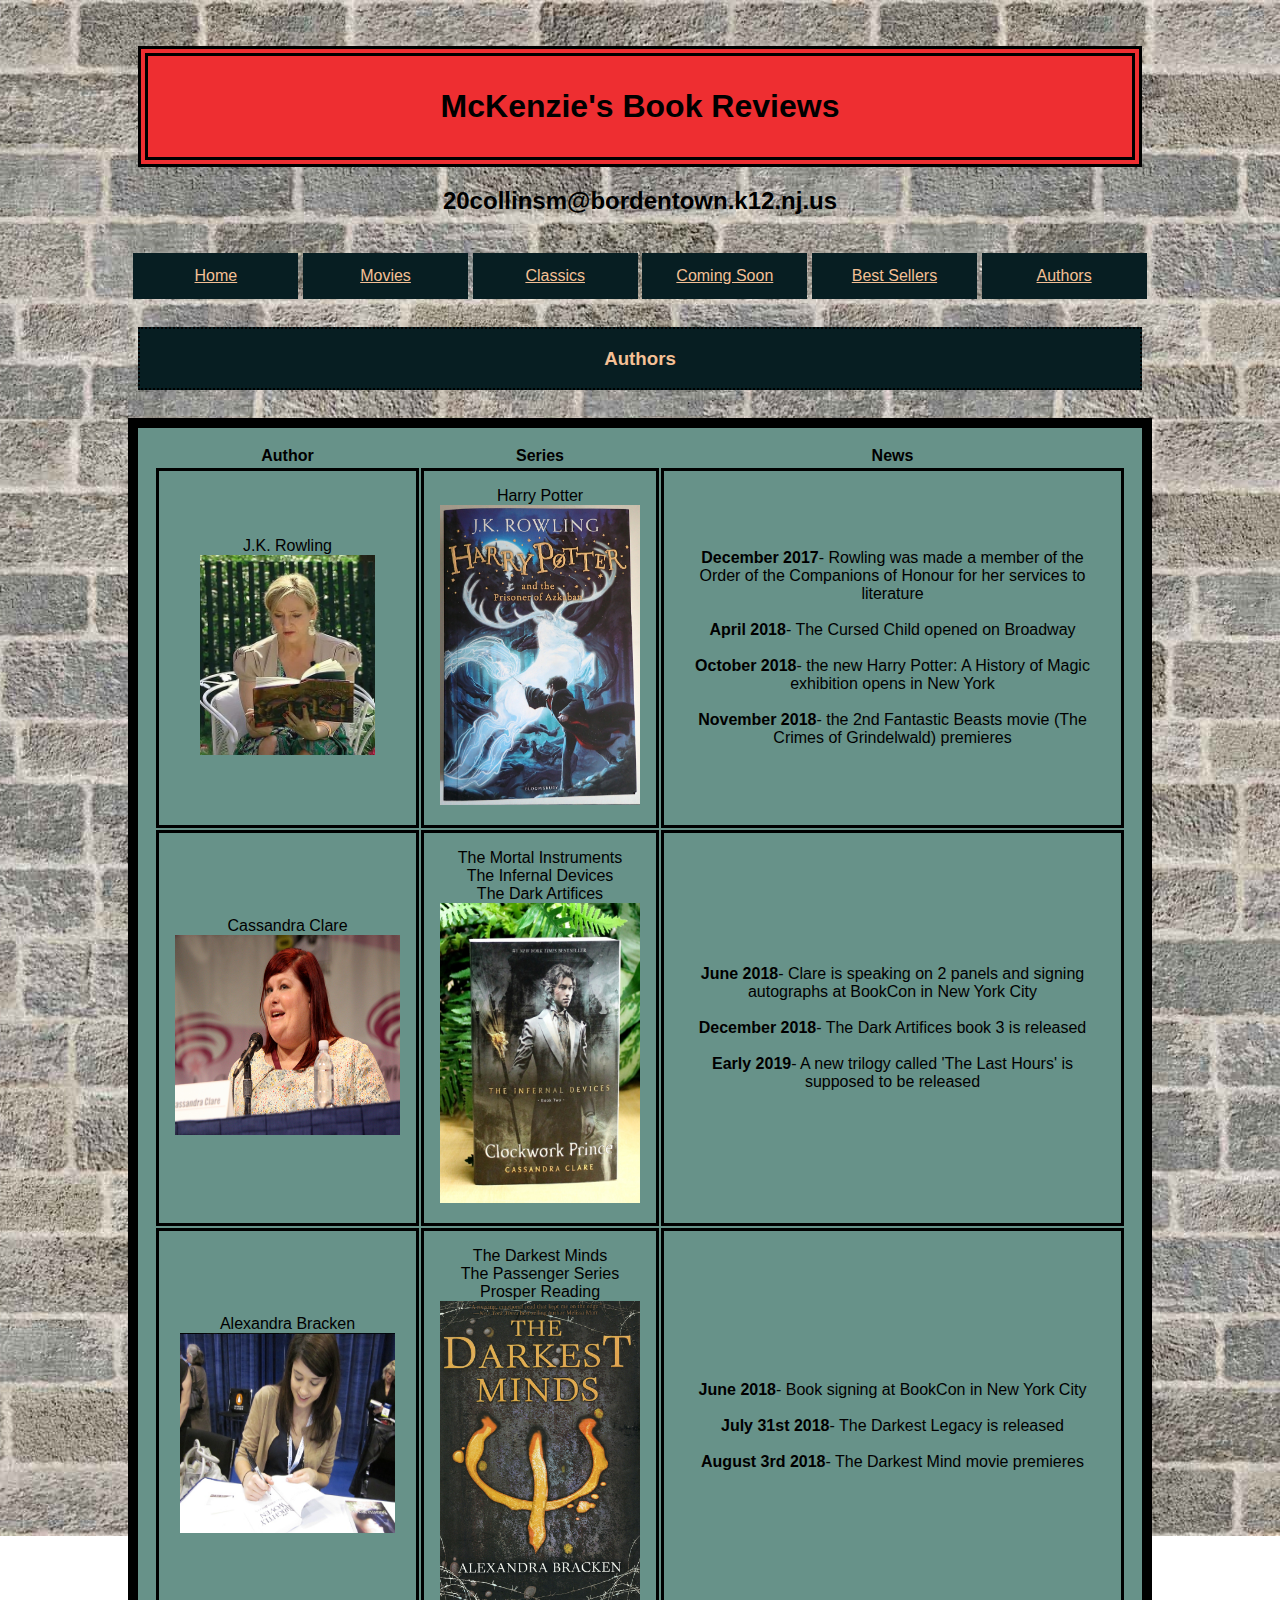
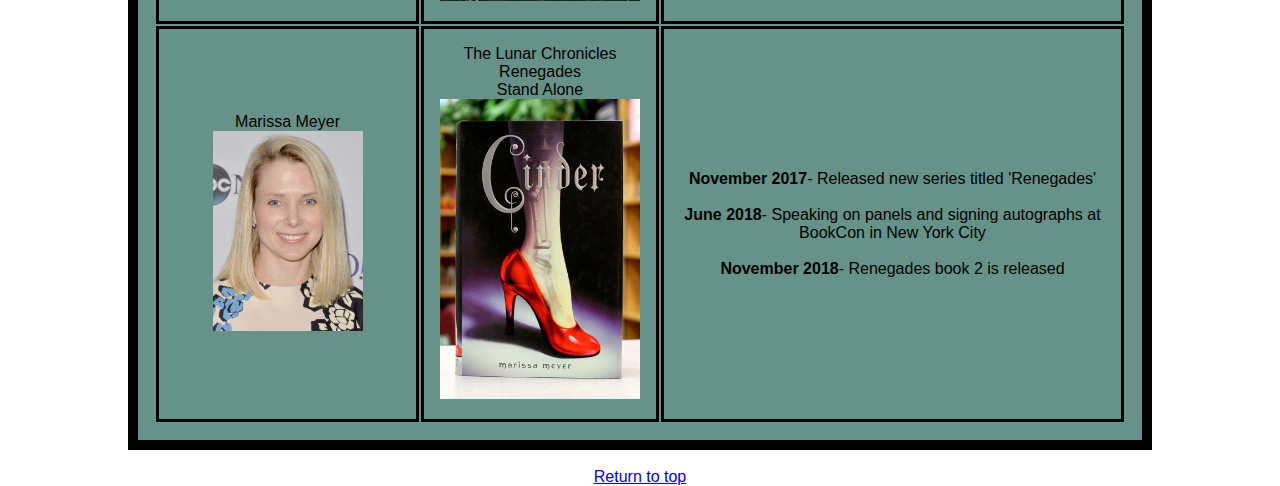
<file: authors.html>
<!doctype html>
<html lang="en">
<head>
  <title>Book Reviews: Authors</title>
  <LINK REL=StyleSheet href="mystyle.css" type="text/css">
  <link rel="shortcut icon" href="faviconfinal.png">
    </head>
<body>
  <br />
  <br />
  <div class="head"><h1>McKenzie's Book Reviews</h1>
    <h2>20collinsm@bordentown.k12.nj.us</h2></div>
  <br />
  <nav><a class="link" href="index.html">Home </a>
    <a class="link" href="movies.html">Movies </a>
    <a class="link" href="classics.html">Classics </a>
    <a class="link" href="comingsoon.html">Coming Soon </a>
    <a class="link" href="bestsellers.html">Best Sellers </a>
    <a class="link" href="authors.html">Authors </a></nav>
  <br />
  <h3>Authors</h3>
  <br />
   <table>
<tr>
 <th scope = "col">Author</th>
<th scope = "col">Series</th>
<th scope = "col">News</th>
</tr>
<tr>
<td> J.K. Rowling <br />
  <img src="jkrowling.author.jpg" width=175 height=200 alt="J.K. Rowling reading Harry Potter"></td>
<td>Harry Potter <br />
  <img src="hp.cover.jpg" height=300 width=200 alt="Harry Potter and the Prisoner of Azkaban cover"></td>
  <td> <strong>December 2017</strong>- Rowling was made a member of the Order of the Companions of Honour for her services to literature
  <br /><br /> <strong>April 2018</strong>- The Cursed Child opened on Broadway
  <br /><br /> <strong>October 2018</strong>- the new Harry Potter: A History of Magic exhibition opens in New York
  <br /><br /> <strong>November 2018</strong>- the 2nd Fantastic Beasts movie (The Crimes of Grindelwald) premieres</td>
</tr>
<tr>
<td> Cassandra Clare <br />
  <img src="clare.author.jpg" width=225 height=200 alt="Cassandra Clare speaking on a panel"></td>
<td>The Mortal Instruments <br />
  The Infernal Devices <br />
  The Dark Artifices <br />
  <img src="clare.cover.jpg" width=200 height=300 alt="The Infernal Devices: Clockwork Prince cover"></td>
  <td><strong>June 2018</strong>- Clare is speaking on 2 panels and signing autographs at BookCon in New York City
  <br /><br /> <strong>December 2018</strong>- The Dark Artifices book 3 is released
  <br /><br /> <strong>Early 2019</strong>- A new trilogy called 'The Last Hours' is supposed to be released</td>
</tr>
<tr>
<td> Alexandra Bracken <br />
  <img src="bracken.author.png" width=215 height=200 alt="Alexandra Bracken signing autographs"></td>
<td>The Darkest Minds <br />
  The Passenger Series <br />
  Prosper Reading <br />
  <img src="dm.cover.jpg" width=200 height=300 alt="The Darkest Minds cover"></td>
  <td><strong>June 2018</strong>- Book signing at BookCon in New York City
    <br /><br /><strong>July 31st 2018</strong>- The Darkest Legacy is released
    <br /><br /><strong>August 3rd 2018</strong>- The Darkest Mind movie premieres</td>
</tr>
<td> Marissa Meyer <br />
  <img src="meyer.author.jpg" width=150 height=200 alt="Marissa Meyer"></td>
<td>The Lunar Chronicles <br />
     Renegades <br />
     Stand Alone <br />
     <img src="cinder.cover.jpg" width=200 height=300 alt="The Lunar Chronicles: Cinder cover"></td>
     <td><strong>November 2017</strong>- Released new series titled 'Renegades'
       <br /><br /><strong>June 2018</strong>- Speaking on panels and signing autographs at BookCon in New York City
       <br /><br /><strong>November 2018</strong>- Renegades book 2 is released
     </td>
</tr>
</table>
  <br />
  <a href="authors.html">Return to top</a>
  </body>
  </html>
</file>
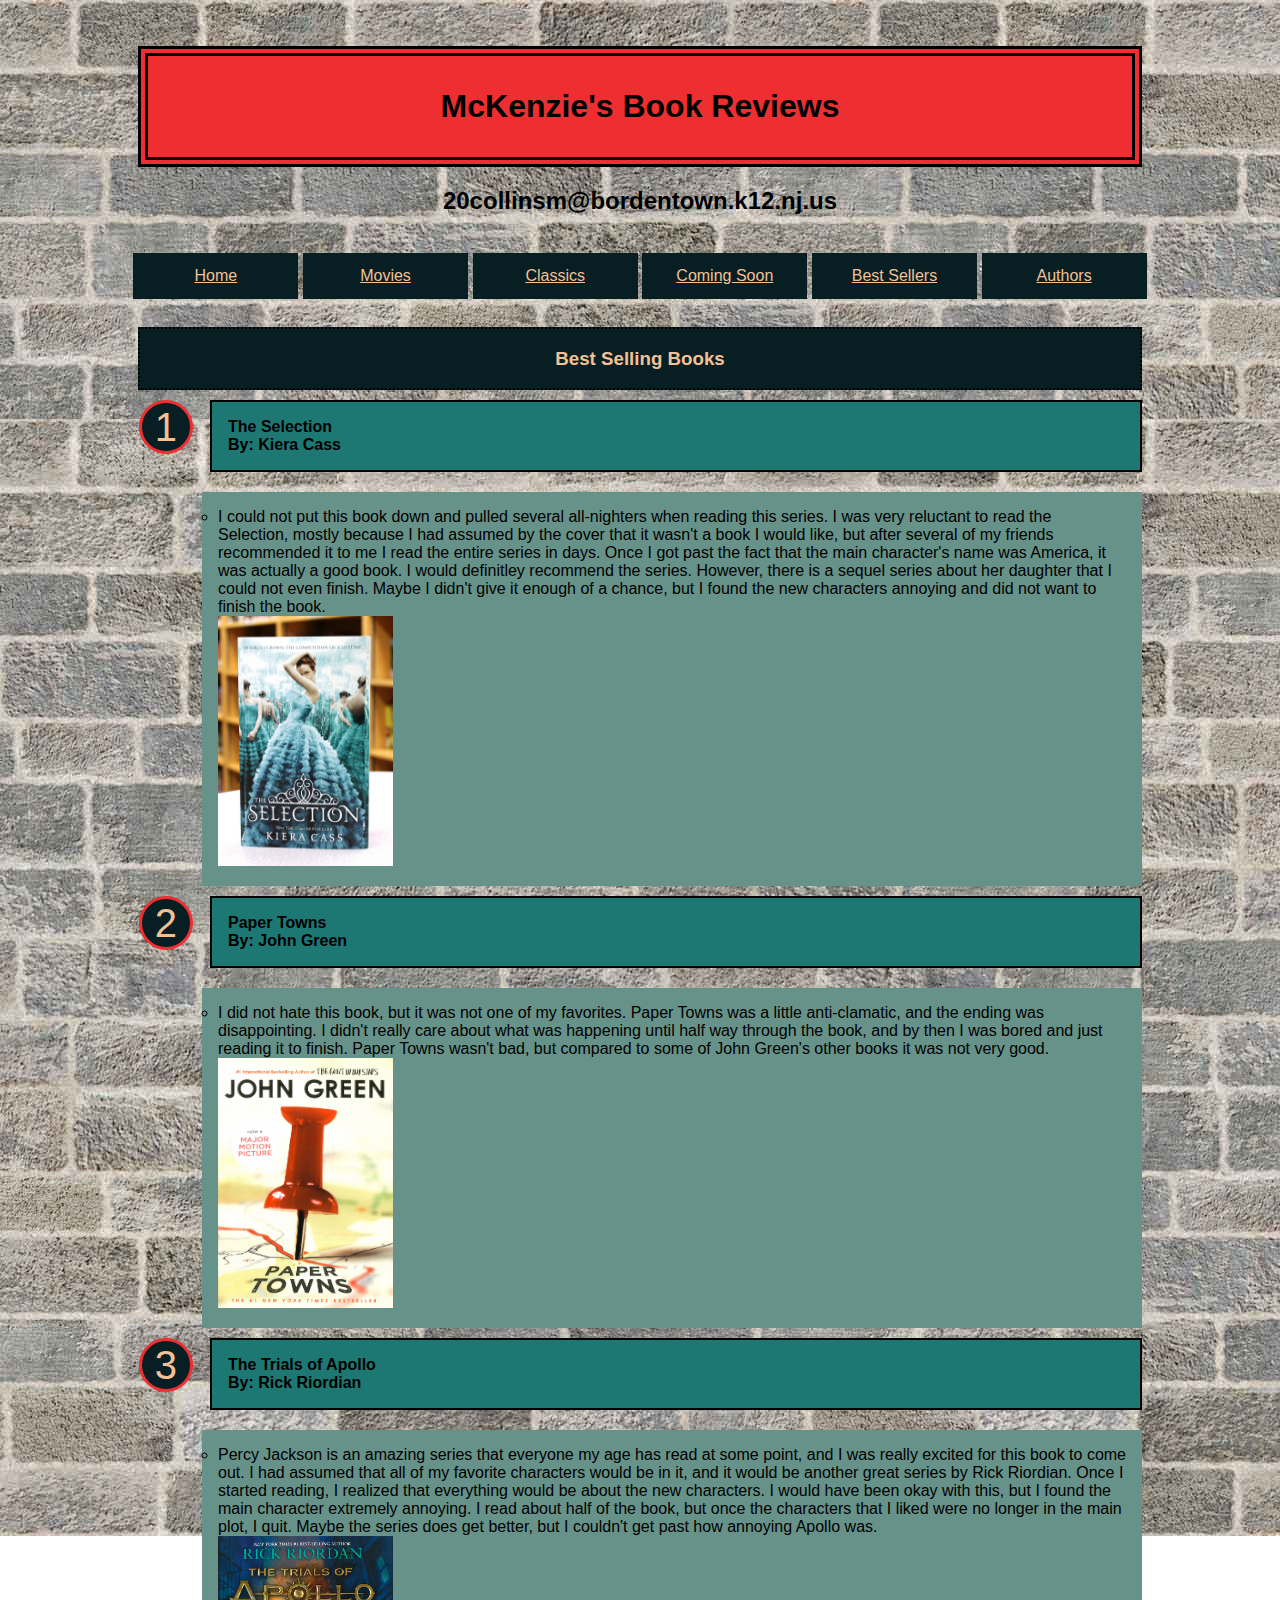
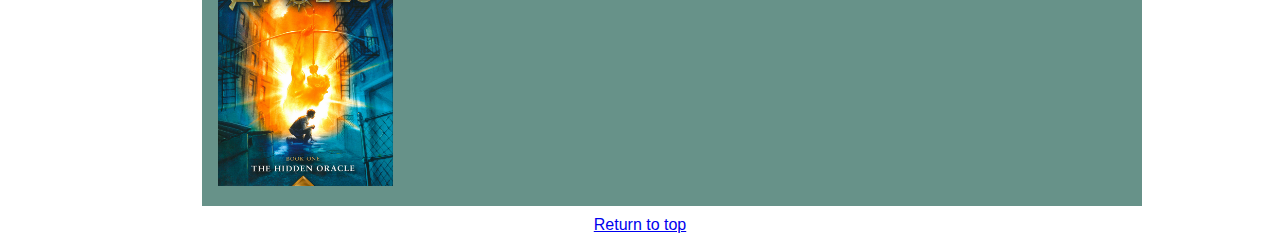
<file: bestsellers.html>
<!doctype html>
<html lang="en">
<head>
  <title>Book Reviews: Bestsellers</title>
  <LINK REL=StyleSheet href="mystyle.css" type="text/css">
  <link rel="shortcut icon" href="faviconfinal.png">
    </head>
<body>
  <br />
  <br />
  <div class="head"><h1>McKenzie's Book Reviews</h1>
    <h2>20collinsm@bordentown.k12.nj.us</h2></div>
  <br />
  <nav><a class="link" href="index.html">Home </a>
    <a class="link" href="movies.html">Movies </a>
    <a class="link" href="classics.html">Classics </a>
    <a class="link" href="comingsoon.html">Coming Soon </a>
    <a class="link" href="bestsellers.html">Best Sellers </a>
    <a class="link" href="authors.html">Authors</a></nav>
  <br />
 <h3>Best Selling Books</h3>
<ol class="circles-list">
  <li class="number"><h4>The Selection<br />
    By: Kiera Cass</h4></li>
  <ul><li>I could not put this book down and pulled several all-nighters when reading this series. I was very reluctant to read the Selection,
    mostly because I had assumed by the cover that it wasn't a book I would like, but after several of my friends recommended it to me I read the entire
    series in days. Once I got past the fact that the main character's name was America, it was actually a good book. I would definitley recommend the 
    series. However, there is a sequel series about her daughter that I could not even finish. Maybe I didn't give it enough of a chance, but 
    I found the new characters annoying and did not want to finish the book.
    <br />
    <img src="selection.cover.jpg" width=175 height=250 alt="The Selection cover"></li></ul>
<li class="number"><h4>Paper Towns<br />
  By: John Green</h4></li>
  <ul><li>I did not hate this book, but it was not one of my favorites. Paper Towns was a little anti-clamatic, and the ending was disappointing. I didn't really 
    care about what was happening until half way through the book, and by then I was bored and just reading it to finish. Paper Towns wasn't bad, but compared to some 
    of John Green's other books it was not very good.
    <br />
    <img src="papertowns.cover.jpg" width=175 height=250 alt="Paper Towns cover"></li></ul>
<li class="number"><h4>The Trials of Apollo<br />
  By: Rick Riordian</h4></li>
  <ul><li>Percy Jackson is an amazing series that everyone my age has read at some point, and I was really excited for this book to come out. I had assumed
    that all of my favorite characters would be in it, and it would be another great series by Rick Riordian. Once I started reading, I realized that everything 
    would be about the new characters. I would have been okay with this, but I found the main character extremely annoying. I read about half of the book, but once
    the characters that I liked were no longer in the main plot, I quit. Maybe the series does get better, but I couldn't get past how annoying Apollo was.
    <br />
    <img src="apollo.cover.jpg" width=175 height=250 alt="The Trials of Apollo cover"></li></ul></ol>
  <a href="bestsellers.html">Return to top</a>
  </body>
  </html>
</file>
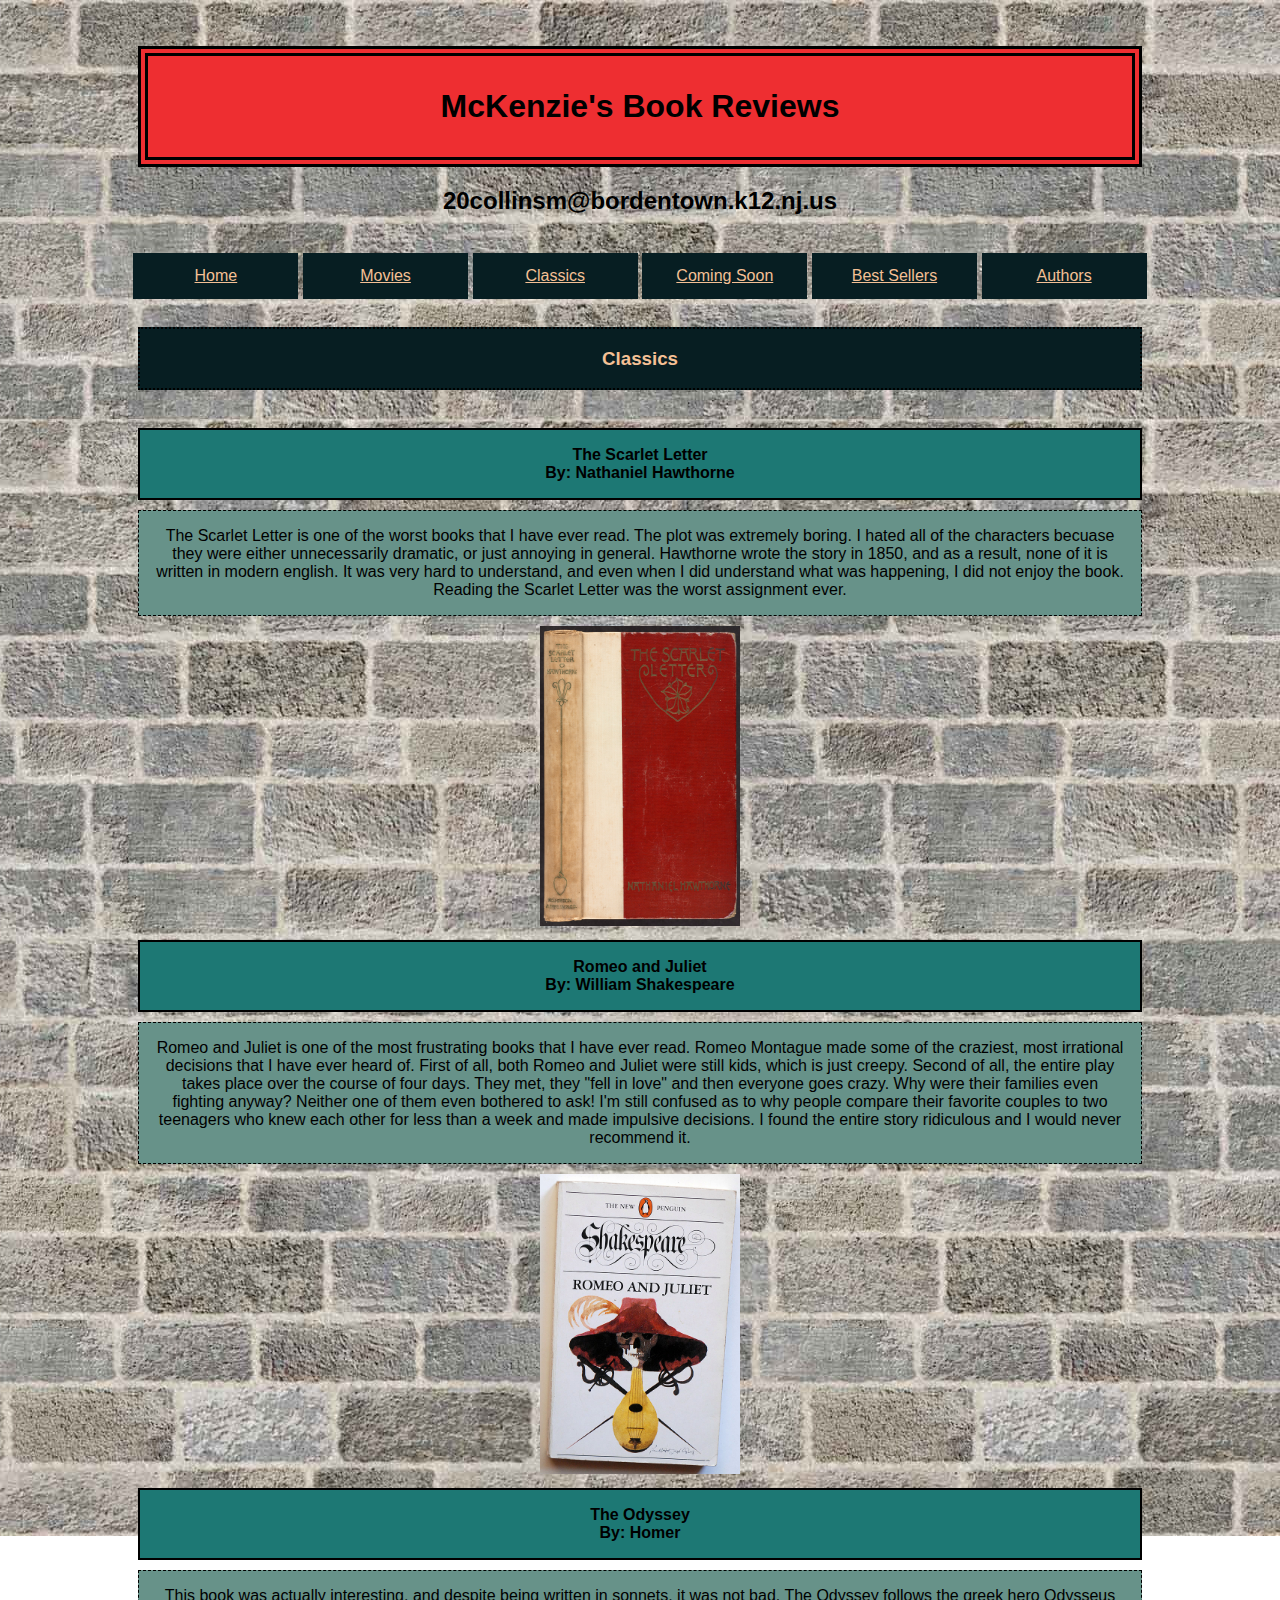
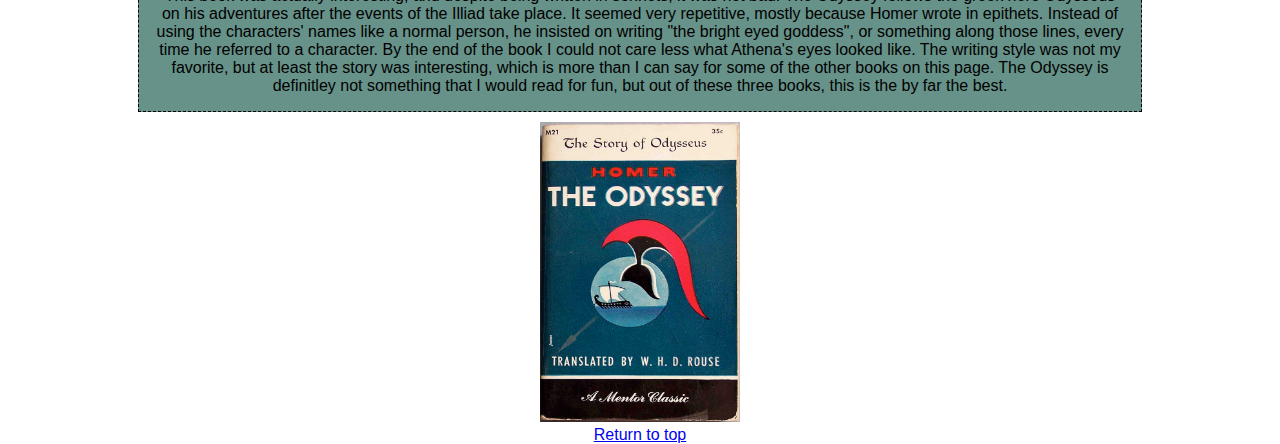
<file: classics.html>
<!doctype html>
<html lang="en">
<head>
  <title>Book Reviews: Classics</title>
  <LINK REL=StyleSheet href="mystyle.css" type="text/css">
  <link rel="shortcut icon" href="faviconfinal.png">
    </head>
<body>
  <br />
  <br />
  <div class="head"><h1>McKenzie's Book Reviews</h1>
    <h2>20collinsm@bordentown.k12.nj.us</h2></div>
  <br />
  <nav><a class="link" href="index.html">Home </a>
    <a class="link" href="movies.html">Movies </a>
    <a class="link" href="classics.html">Classics </a>
    <a class="link" href="comingsoon.html">Coming Soon </a>
    <a class="link" href="bestsellers.html">Best Sellers </a>
    <a class="link" href="authors.html">Authors </a></nav>
  <br />
  <h3>Classics</h3>
  <br />
  <h4>The Scarlet Letter<br /> By: Nathaniel Hawthorne</h4>
  <p>The Scarlet Letter is one of the worst books that I have ever read. The plot was extremely boring. I hated all of the characters 
    becuase they were either unnecessarily dramatic, or just annoying in general. Hawthorne wrote the story in 1850, and as a result,
    none of it is written in modern english. It was very hard to understand, and even when I did understand what was happening, I did 
    not enjoy the book. Reading the Scarlet Letter was the worst assignment ever.</p>
  <img src="tsl.cover.jpg" width=200 height=300 alt="The Scarlet Letter book cover">
  <h4>Romeo and Juliet<br /> By: William Shakespeare</h4>
  <p>Romeo and Juliet is one of the most frustrating books that I have ever read. Romeo Montague made some of the craziest, most 
    irrational decisions that I have ever heard of. First of all, both Romeo and Juliet were still kids, which is just creepy.
    Second of all, the entire play takes place over the course of four days. They met, they "fell in love" and then everyone goes crazy. 
    Why were their families even fighting anyway? Neither one of them even bothered to ask! I'm still confused as to why people compare 
    their favorite couples to two teenagers who knew each other for less than a week and made impulsive decisions.
    I found the entire story ridiculous and I would never recommend it.</p>
   <img src="romeo.cover.jpg" width=200 height=300 alt="Romeo and Juliet book cover">
  <h4>The Odyssey<br /> By: Homer</h4>
  <p>This book was actually interesting, and despite being written in sonnets, it was not bad. The Odyssey
    follows the greek hero Odysseus on his adventures after the events of the Illiad take place. It seemed very repetitive, mostly because 
    Homer wrote in epithets. Instead of using the characters' names like a normal person, he insisted on writing "the bright eyed goddess", or something
    along those lines, every time he referred to a character. By the end of the book I could not care less what Athena's eyes looked like. The writing
    style was not my favorite, but at least the story was interesting, which is more than I can say for some of the other books on this page.
    The Odyssey is definitley not something that I would read for fun, but out of these three books, this is the by far the best.</p>
  <img src="odyssey.cover.jpg" width=200 height=300 alt="The Odyssey book cover">
  <br />
  <a href="classics.html">Return to top</a>
  </body>
  </html>
</file>
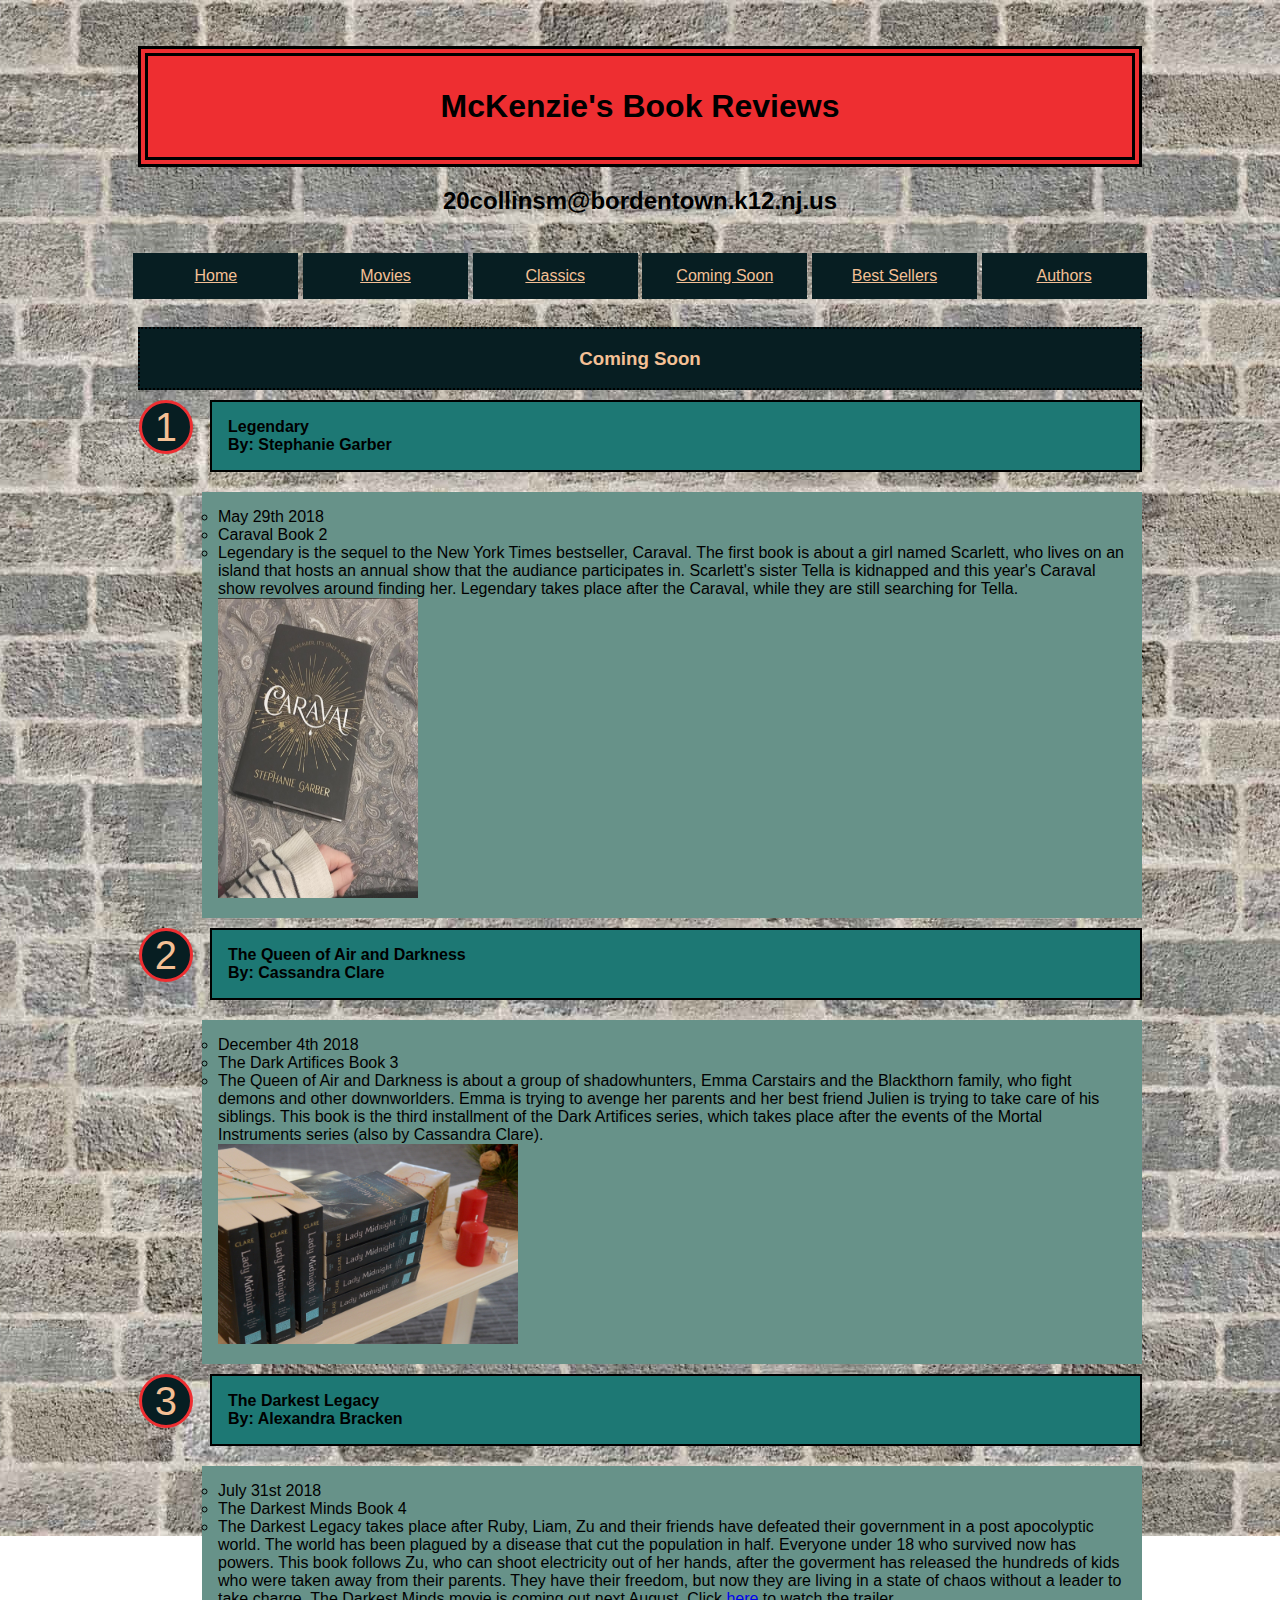
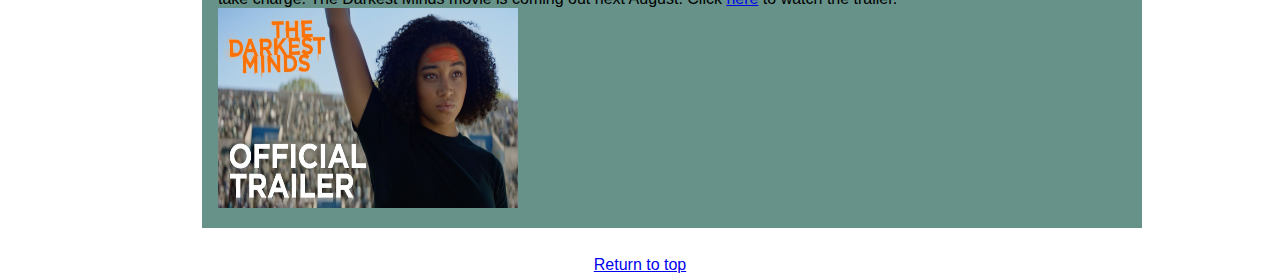
<file: comingsoon.html>
<!doctype html>
<html lang="en">
<head>
  <title>Book Reviews: Coming Soon</title>
  <LINK REL=StyleSheet href="mystyle.css" type="text/css">
  <link rel="shortcut icon" href="faviconfinal.png">
    </head>
<body>
  <br />
  <br />
  <div class="head"><h1>McKenzie's Book Reviews</h1>
    <h2>20collinsm@bordentown.k12.nj.us</h2></div>
  <br />
  <nav><a class="link" href="index.html">Home </a>
    <a class="link" href="movies.html">Movies </a>
    <a class="link" href="classics.html">Classics </a>
    <a class="link" href="comingsoon.html">Coming Soon </a>
    <a class="link" href="bestsellers.html">Best Sellers </a>
    <a class="link" href="authors.html">Authors </a></nav>
  <br />
  <h3>Coming Soon</h3>
  <ol class="circles-list">
    <li class="number"><h4>Legendary 
      <br />By: Stephanie Garber</h4></li>
    <ul><li>May 29th 2018</li>
      <li>Caraval Book 2</li>
      <li>Legendary is the sequel to the New York Times bestseller, Caraval. The first book is about a girl named Scarlett, who lives on an
      island that hosts an annual show that the audiance participates in. Scarlett's sister Tella is kidnapped and this year's Caraval show 
      revolves around finding her. Legendary takes place after the Caraval, while they are still searching for Tella.<br />
      <img class="list" src= "caraval.cover.png" width=200 height=300 alt="Carnaval Cover"></li></ul>
    <li class="number"><h4>The Queen of Air and Darkness 
      <br />By: Cassandra Clare</h4></li>
    <ul><li>December 4th 2018</li>
      <li>The Dark Artifices Book 3</li>
      <li>The Queen of Air and Darkness is about a group of shadowhunters, Emma Carstairs and the Blackthorn family, who fight demons and other 
      downworlders. Emma is trying to avenge her parents and her best friend Julien is trying to take care of his siblings. This book is 
      the third installment of the Dark Artifices series, which takes place after the events of the Mortal Instruments series 
        (also by Cassandra Clare). <br />
      <img class="list" src= "darkartifices.books.jpg" width=300 height=200 alt="Dark Artifices Cover"></li></ul>
    <li class="number"><h4>The Darkest Legacy 
      <br />By: Alexandra Bracken</h4></li>
    <ul><li>July 31st 2018</li>
      <li>The Darkest Minds Book 4</li>
      <li>The Darkest Legacy takes place after Ruby, Liam, Zu and their friends have defeated their government in a post apocolyptic world.
      The world has been plagued by a disease that cut the population in half. Everyone under 18 who survived now has powers. This book follows
      Zu, who can shoot electricity out of her hands, after the goverment has released the hundreds of kids who were taken away from their parents.
      They have their freedom, but now they are living in a state of chaos without a leader to take charge. The Darkest Minds movie is coming out
        next August. Click <a href="https://www.youtube.com/watch?v=tN8o_E_f9FQ">here</a> to watch the trailer. <br />
      <img class="list" src= "darkminds.movie.jpg" height=200 width=300 alt="Darkest Minds Movie Trailer Image"></li></ul>
  </ol>
  <br />
  <a href="comingsoon.html">Return to top</a>
  </body>
  </html>
</file>
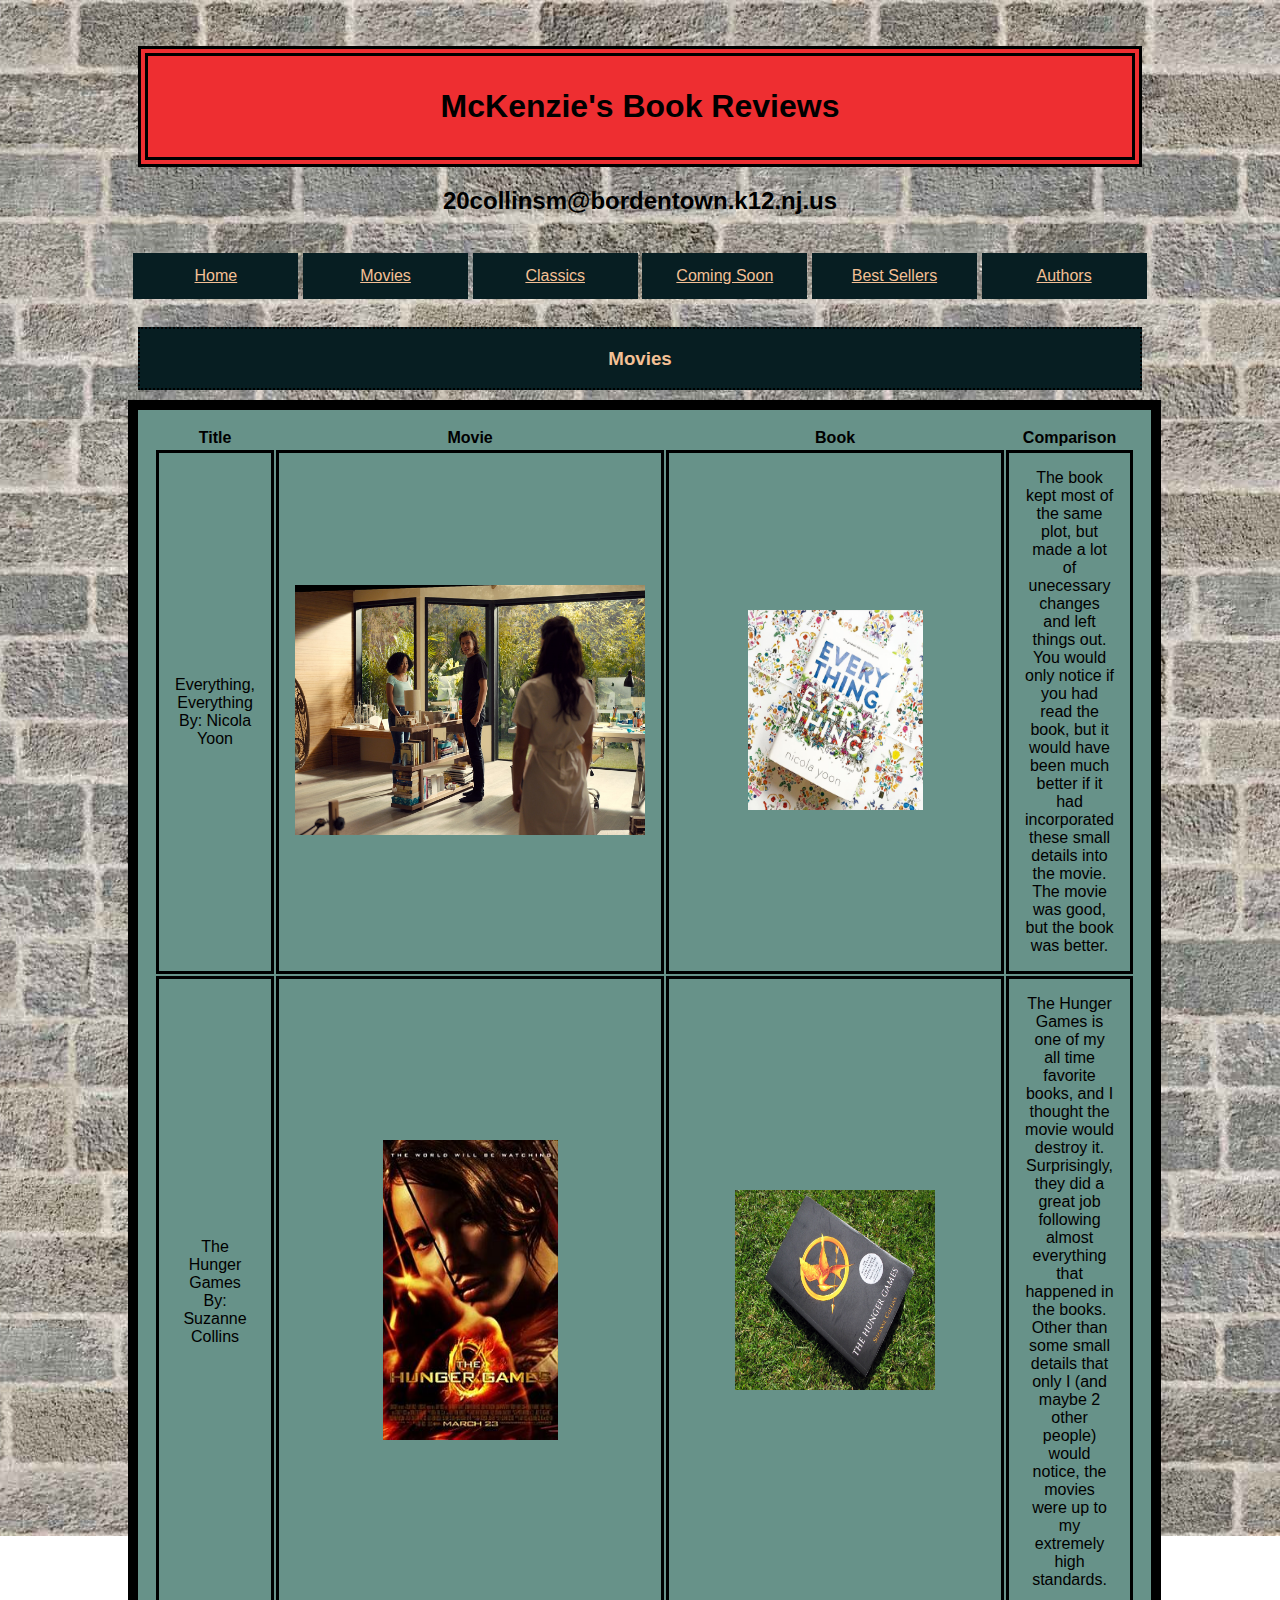
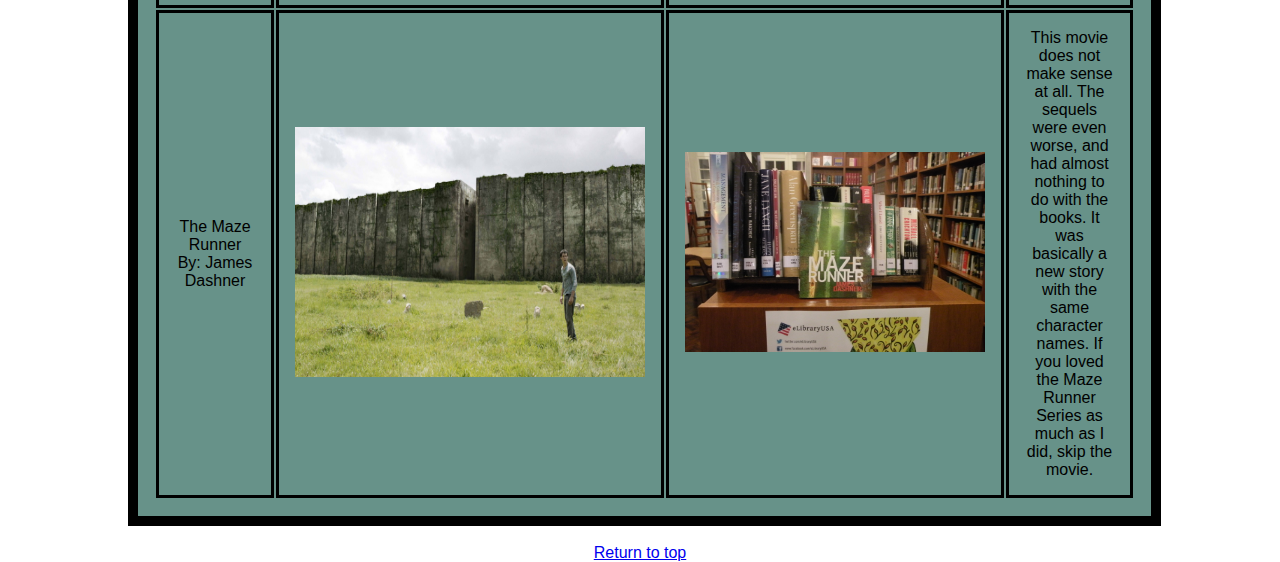
<file: movies.html>
<!doctype html>
<html lang="en">
<head>
  <title>Book Reviews: Movies</title>
  <LINK REL=StyleSheet href="mystyle.css" type="text/css">
  <link rel="shortcut icon" href="faviconfinal.png">
    </head>
<body>
  <br />
  <br />
  <div class="head"><h1>McKenzie's Book Reviews</h1>
    <h2>20collinsm@bordentown.k12.nj.us</h2></div>
  <br />
  <nav><a class="link" href="index.html">Home </a>
    <a class="link" href="movies.html">Movies </a>
    <a class="link" href="classics.html">Classics </a>
    <a class="link" href="comingsoon.html">Coming Soon </a>
    <a class="link" href="bestsellers.html">Best Sellers </a>
    <a class="link" href="authors.html">Authors</a></nav>
  <br />
  <h3>Movies</h3>
  <table>
<tr>
  <th scope = "col">Title</th>
<th scope = "col">Movie</th>
<th scope = "col">Book</th>
 <th scope = "col">Comparison</th>
</tr>
<tr>
<td> Everything, Everything <br /> By: Nicola Yoon </td>
<td><img src="everything.movie.jpg" width=350 height=250 alt="Set of the Everything, Everything Movie"></td>
<td><img src="everything.book.jpg" width=175 height=200 alt="Everything, Everything book cover"></td>
<td>The book kept most of the same plot, but made a lot of unecessary changes and left things out. You would only notice if you had read the book, but it would
  have been much better if it had incorporated these small details into the movie. The movie was good, but the book was better.</td>
</tr>
<tr>
<td> The Hunger Games <br /> By: Suzanne Collins </td>
<td><img src="thg.move.jpg" width=175 height=300 alt="The Hunger Games movie poster"></td>
<td><img src="thg.book.jpg" width=200 height=200 alt="The Hunger Games book cover"></td>
<td>The Hunger Games is one of my all time favorite books, and I thought the movie would destroy it. Surprisingly, they did a great
  job following almost everything that happened in the books. Other than some small details that only I (and maybe 2 other people) would
  notice, the movies were up to my extremely high standards.</td>
</tr>
<tr>
<td> The Maze Runner <br /> By: James Dashner </td>
<td><img src="maze.movie.jpg" width=350 height=250 alt="Set of the Maze Runner movie"></td>
<td><img src="maze.book.jpg" width=300 height=200 alt="The Maze Runner book cover"></td>
 <td> This movie does not make sense at all. The sequels were even worse, and had almost nothing to do with the books. It was basically
   a new story with the same character names. If you loved the Maze Runner Series as much as I did, skip the movie.</td>
</tr>
</table>
  <br />
  <a href="movies.html">Return to top</a>
  </body>
  </html>
</file>
<file: mystyle.css>
body {
  background-image:url("background-brick.jpg");
  background-repeat: repeat-x;
  background-position: right top;
  background-attachment: fixed;
  margin-right:10%;
  margin-left:10%;
  text-align:center;
  font-family:arial;
  position:static;
  width:80%;
  min-width:720px;
  margin: 0 auto;
}

p#bio {
	background-color:#1d7874;
	padding:1em;
	border-width:2px;
	border-style:dashed;
	border-color:black;
	margin:10px;
}
	
li {
	text-align:left;
}
	
h1 {
	background-color:#ee2e31;
	padding:1em;
	border-width:10px;
	border-style:double;
	border-color:black;
	margin:10px;
}

h3 {
	background-color:#071e22;
	padding:1em;
	border-width:2px;
	border-style:dotted;
	border-color:black;
	color:#f4c095;
	margin:10px;
}

ul {
	background-color:#679289;
	padding:1em;
	margin:10px;
}

a.link:link, a.link:visited {
	background-color:#071e22;
	color:#f4c095;
	padding: 14px 25px;
	text-align:center;
	text-decoration:underline;
	display:inline-block;
	width:7.2em;
}

a.link:hover, a.link:active {
	background-color:#ee2e31;
}

h2.subtitle {
	background-color:#1d7874;
	padding:1em;
	border-width:2px;
	border-style:solid;
	border-color:black;
	margin:10px;
}

table {
	text-align:center;
	padding:1em;
	border-width:10px;
	border-style:solid;
	border-color:black;
	background-color:#679289;
	position:inherit;
}
td {
	padding:1em;
	border-width:3px;
	border-style:solid;
	border-color:black;
	margin:10px;
}

video {
	border-width:3px;
	border-style:solid;
	border-color:black;
}

h4 {
	background-color:#1d7874;
	padding:1em;
	border-width:2px;
	border-style:solid;
	border-color:black;
	margin:10px;
}

.checked {
    color: orange;
}
p {
	background-color:#679289;
	padding:1em;
	border-width:1px;
	border-style:dashed;
	border-color:black;
	margin:10px;
}

img.list {
	text-align:center;
}

ol.circles-list {
    list-style-type: none;
    list-style-type: decimal !ie; /*IE 7- hack*/
     
    margin: 0;
    margin-left: 4em;
    padding: 0;
     
    counter-reset: li-counter;
}
ol.circles-list > li.number{
    position: relative;
    margin-bottom: 20px;
    padding-left: 0.5em;
    min-height: 3em;
}
ol.circles-list > li.number:before {
    position: absolute;
    top: 0;
    left: -1.33em;
    width: 1.2em;
    height: 1.2em;
     
    font-size: 2.5em;
    line-height: 1.2;
    text-align: center;
    color: #f4c095;
 
    border: 3px solid #ee2e31;
    border-radius: 50%;
    background-color: #071e22;
    content: counter(li-counter);
    counter-increment: li-counter;
}

button { 
    font-size: 1.1em;
    background-color: #071e22;
    color: #f4c095;
    border: 2px solid black;
  }

  button:hover, button:focus, button:active { 
    /* swap colors */
    color: black;
    background-color: #ee2e31;
    cursor: pointer; /* displays a hand */
  }

div#clock {
	font-size:50px;
	font-family:"Times new roman";
	display: block;
 }
</file>
